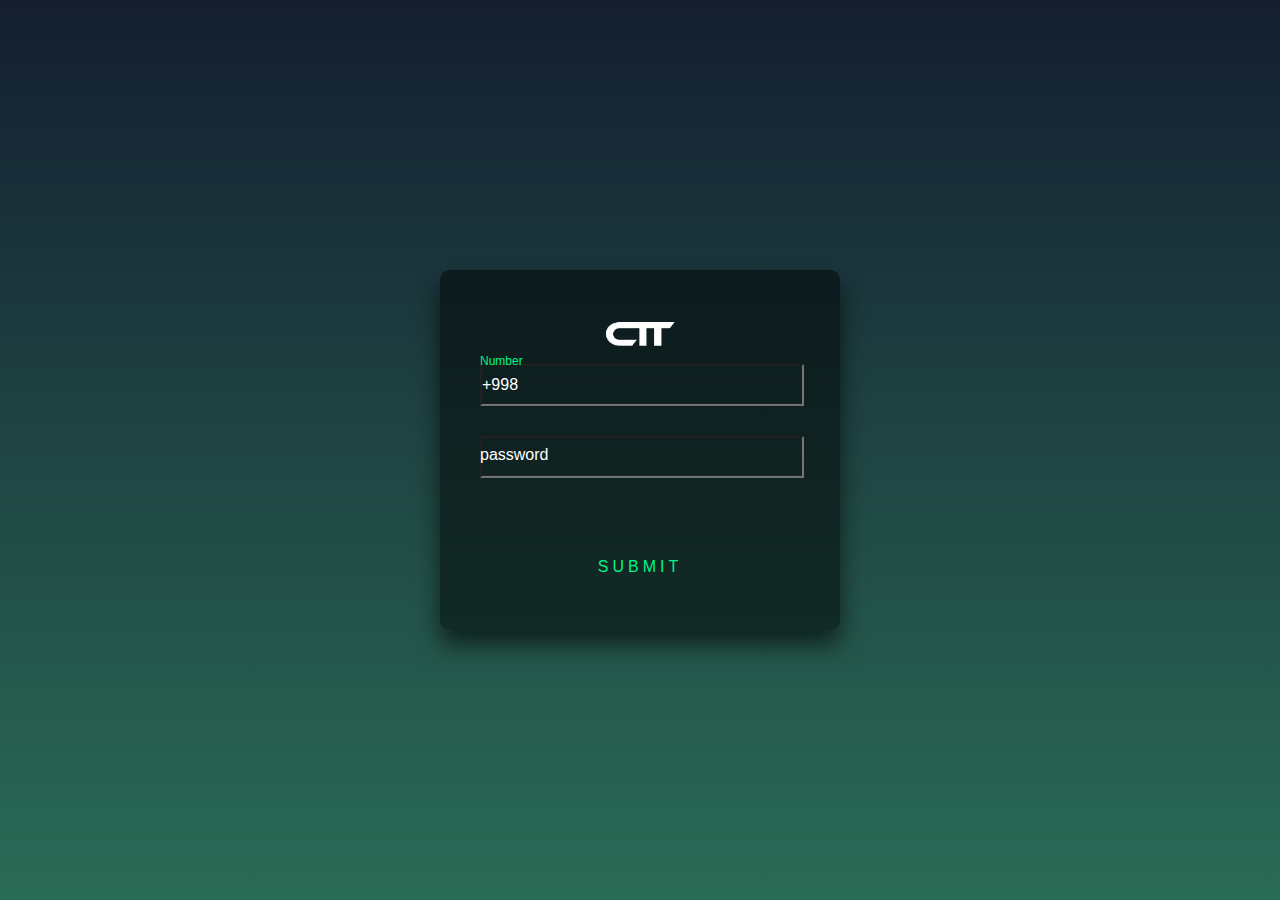
<file: index.html>
<!DOCTYPE html>
<html lang="en">

<head>
    <meta charset="UTF-8">
    <meta http-equiv="X-UA-Compatible" content="IE=edge">
    <meta name="viewport" content="width=device-width, initial-scale=1.0">
    <title>Login Form with Light Button</title>
    <!-- important assets
    linear-gradient(#141e30, #2a6c56)
     box-shadow: 0 0 5px #03f484, 0 0 25px #03f484, 0 0 50px #03f484, 0 0 100px #03f484;
    
    -->

    <style>
        html {
            height: 100%;
        }
        
        body {
            margin: 0;
            padding: 0;
            font-family: sans-serif;
            background: linear-gradient(#141e30, #2a6c56);
        }
        
        .login-box {
            position: absolute;
            top: 50%;
            left: 50%;
            width: 400px;
            padding: 40px;
            transform: translate(-50%, -50%);
            background: rgba(0, 0, 0, 0.5);
            box-sizing: border-box;
            box-shadow: 0 15px 25px rgba(0, 0, 0, 0.6);
            border-radius: 10px;
            text-align: center;
        }

        
        
        .login-box h2 {
            margin: 0 0 30px;
            padding: 0;
            color: #fff;
            text-align: center;
        }
        
        .login-box .user-box {
            position: relative;
        }
        
        .login-box .user-box input {
            width: 100%;
            padding: 10px 0;
            font-size: 16px;
            color: #fff;
            margin-bottom: 30px;
            outline: none;
            background: transparent;
        }
        
        .login-box .user-box label {
            position: absolute;
            top: 0;
            left: 0;
            padding: 10px 0;
            font-size: 16px;
            color: #fff;
            pointer-events: none;
            transition: 0.5s;
        }
        
        .login-box .user-box input:focus~label,
        .login-box .user-box input:valid~label {
            top: -20px;
            left: 0;
            color: #03f484;
            font-size: 12px;
        }
        
        .login-box form a {
            position: relative;
            display: inline-block;
            padding: 10px 20px;
            color: #03f484;
            font-size: 16px;
            text-decoration: none;
            text-transform: uppercase;
            overflow: hidden;
            transition: 0.5s;
            margin-top: 40px;
            letter-spacing: 4px;
        }
        
        .login-box a:hover {
            background: #03f484;
            color: #fff;
            border-radius: 5px;
            box-shadow: 0 0 5px #03f484, 0 0 25px #03f484, 0 0 50px #03f484, 0 0 100px #03f484;
        }
        
        .login-box a span {
            position: absolute;
            display: block;
        }
        
        .login-box a span:nth-child(1) {
            top: 0;
            left: -100%;
            width: 100%;
            height: 2px;
            background: linear-gradient(90deg, transparent, #03f484);
            animation: btn-anim1 1s linear infinite;
        }
        
        @keyframes btn-anim1 {
            0% {
                left: -100%;
            }
            50%,
            100% {
                left: 100%;
            }
        }
        
        .login-box a span:nth-child(2) {
            top: -100%;
            right: 0;
            width: 2px;
            height: 100%;
            background: linear-gradient(180deg, transparent, #03f484);
            animation: btn-anim2 1s linear infinite;
            animation-delay: 0.25s;
        }
        
        @keyframes btn-anim2 {
            0% {
                top: -100%;
            }
            50%,
            100% {
                top: 100%;
            }
        }
        
        .login-box a span:nth-child(3) {
            bottom: 0;
            right: 100%;
            width: 100%;
            height: 2px;
            background: linear-gradient(270deg, transparent, #03f484);
            animation: btn-anim3 1s linear infinite;
            animation-delay: 0.5s;
        }
        
        @keyframes btn-anim3 {
            0% {
                right: -100%;
            }
            50%,
            100% {
                right: 100%;
            }
        }
        
        .login-box a span:nth-child(4) {
            bottom: -100%;
            left: 0;
            width: 2px;
            height: 100%;
            background: linear-gradient(360deg, transparent, #03f484);
            animation: btn-anim4 1s linear infinite;
            animation-delay: 0.75s;
        }
        
        @keyframes btn-anim4 {
            0% {
                bottom: -100%;
            }
            50%,
            100% {
                bottom: 100%;
            }
        }
    </style>
</head>

<body>
    <div class="login-box">
        <img src="./yengisi-removebg-preview.png" alt=""
        width="100px">
        
        <form action="">
            <div class="user-box">
                <input type="text" required value="+998">
                <label for="">Number</label>
            </div>
            <div class="user-box">
                <input type="password" required>
                <label for="">password</label>
            </div>
            <a href="./main.html">
                <span></span>
                <span></span>
                <span></span>
                <span></span>Submit
            </a>
        </form>
    </div>

</body>

</html>
</file>
